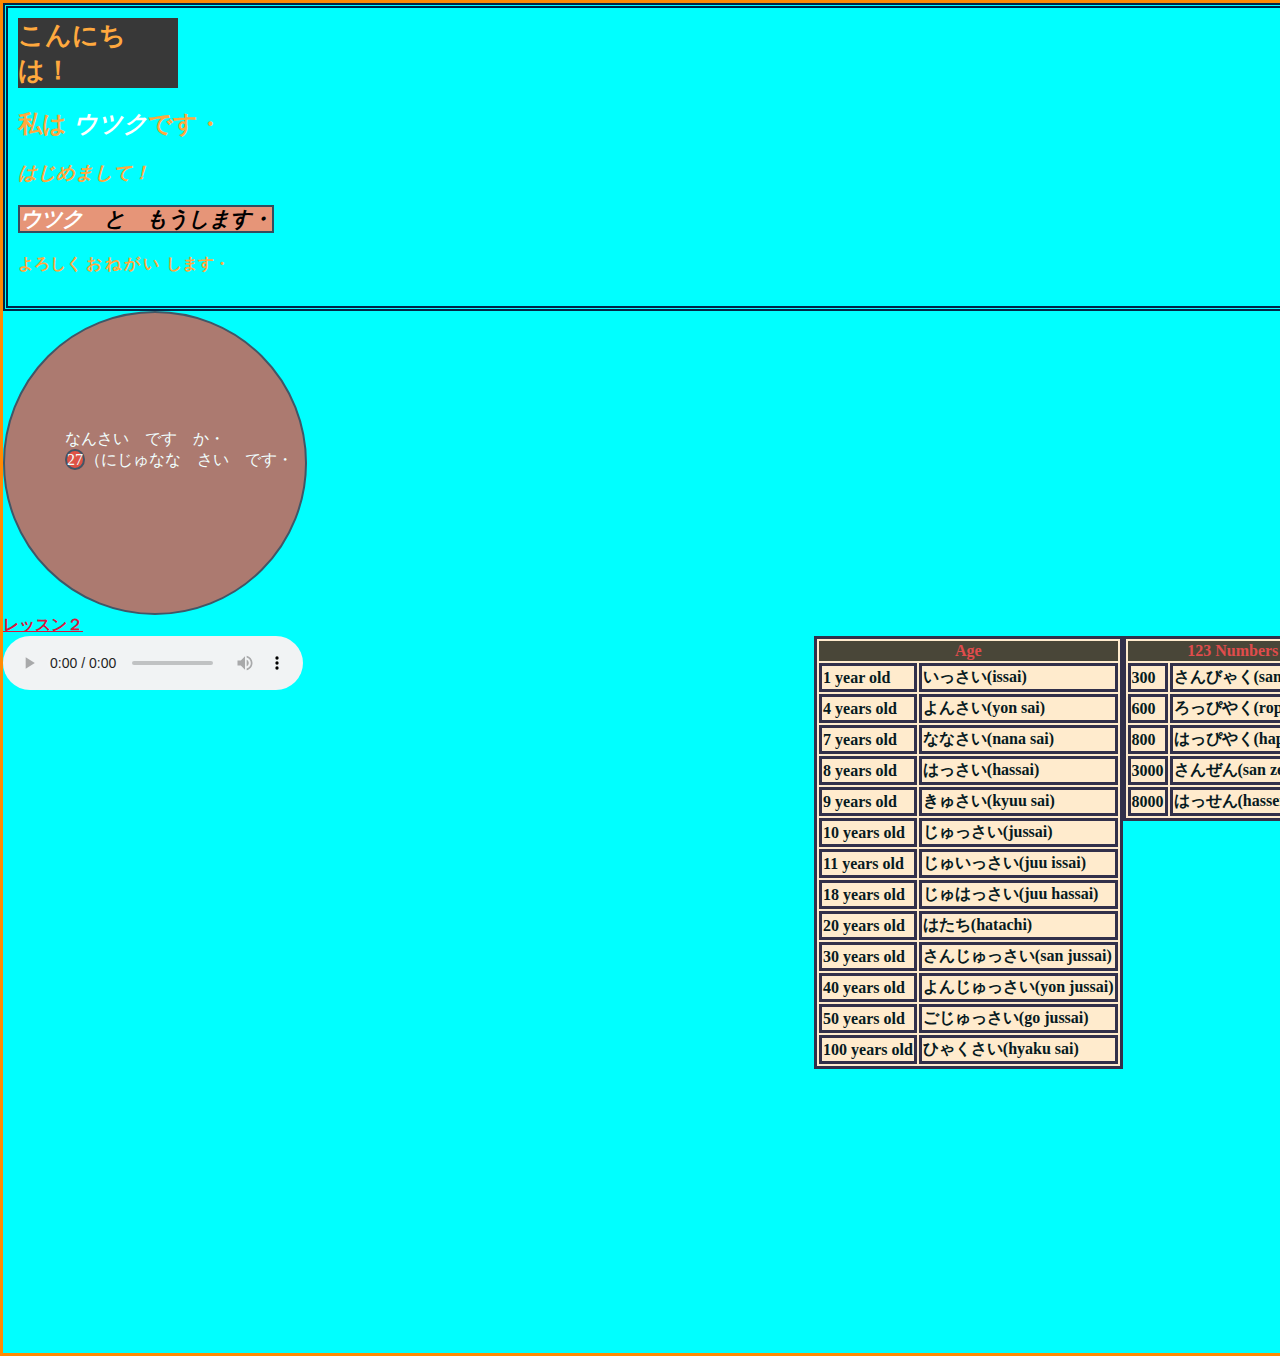
<file: jp.html>
<!DOCTYPE html>
<html lang="jp">
<head>
    <title>日本語</title>
    <link rel="stylesheet" href="jp.css">
    <link rel="stylesheet" href="https://fonts.googleapis.com/css?family=Mansalva&display=swap">
</head>
<body>
    <section class="s1">
        <header>
            <div id="intro">こんにちは！</div>
            <h2>私は <strong class="utku">ウツク</strong>です・</h2>
            <h3><i>はじめまして！</i></h3>
            <span class="squire"><strong class="utku">ウツク</strong>　と　もうします・</span><br>
            <h4>よろしく <span style="letter-spacing: 3px">おねがい</span> します・</h4>
            
        </header>
    </section>
    <div class="box">
        <p id="pcircle">
        なんさい　です　か・<br><span class="box">27</span>（にじゅなな　さい　です・
        </p>
    </div>
    <div><a class="nav" href="lessond.html">レッスン２</a> </div>
    <section class="s3">
            <table id="t1">
                <thead> 
                    <tr>
                        <th colspan="2"><div id="numbers">123 Numbers</div>
                        </th>
                    </tr>
                </thead>   
            <tbody>
                <tr>
                    <td>300</td>
                    <td>さんびゃく(san byaku)</td>
                </tr>
                <tr>
                    <td>600</td>
                    <td>ろっぴやく(roppyaku)</td>
                </tr>
                <tr>
                    <td>800</td>
                    <td>はっぴやく(happyaku)</td>
                </tr>
                <tr>
                    <td>3000</td>
                    <td>さんぜん(san zen)</td>
                </tr>
                <tr>
                    <td>8000</td>
                    <td>はっせん(hassen)</td>
                </tr>
            </tbody>
        </table>
    
        <table>
                <thead> 
                    <tr>
                        <th colspan="2"><div id="age">Age</div>
                        </th>
                    </tr>
                </thead>   
            <tbody>
                <tr>
                    <td>1 year old</td>
                    <td>いっさい(issai)</td>
                </tr>
                <tr>
                    <td>4 years old</td>
                    <td>よんさい(yon sai)</td>
                </tr>
                <tr>
                    <td>7 years old</td>
                    <td>ななさい(nana sai)</td>
                </tr>
                <tr>
                    <td>8 years old</td>
                    <td>はっさい(hassai)</td>
                </tr>
                <tr>
                    <td>9 years old</td>
                    <td>きゅさい(kyuu sai)</td>
                </tr>
                <tr>
                    <td>10 years old</td>
                    <td>じゅっさい(jussai)</td>
                </tr>    
                <tr>
                    <td>11 years old</td>
                    <td>じゅいっさい(juu issai)</td>
                </tr>
                <tr>
                    <td>18 years old</td>
                    <td>じゅはっさい(juu hassai)</td>
                </tr>
                <tr>
                    <td>20 years old</td>
                    <td>はたち(hatachi)</td>
                </tr>
                <tr>
                    <td>30 years old</td>
                    <td>さんじゅっさい(san jussai)</td>
                </tr>
                <tr>
                    <td>40 years old</td>
                    <td>よんじゅっさい(yon jussai)</td>
                </tr>
                <tr>
                    <td>50 years old</td>
                    <td>ごじゅっさい(go jussai)</td>
                </tr>
                <tr>
                    <td>100 years old</td>
                    <td>ひゃくさい(hyaku sai)</td>
                </tr>
            </tbody>
        </table>
        <!--unlucky numbers in japan
        <ul>
            <li>4</li>
            <li>9</li>
        </ul>-->
    </section>
    
<footer><audio id="bach" loop controls autoplay src="https://cdn.glitch.com/88a22be4-6021-4f02-a399-ce8627fca120%2FBach.mp3?v=1571426332010">jugili</audio></footer>
<script async src="https://pagead2.googlesyndication.com/pagead/js/adsbygoogle.js"></script>
<script>
     (adsbygoogle = window.adsbygoogle || []).push({
          google_ad_client: "ca-pub-1805217727444689",
          enable_page_level_ads: true
     });
</script>
</body>
</html>
</file>
<file: jp.css>
#intro{
    font-weight: bold;
    font-size: 26px;
    background-color: #383838;
    padding: 0.1px;
    width: 10rem;
}
.utku{
    color: #ffffff;
    font-style: italic;
}

title{
    font-family: 'Mansalva', cursive;
    color: rgba(95, 109, 124, 0.445);
}

body{
    border: 3px solid rgb(255, 138, 3);
    background-color: aqua;
    background-image: url('https://cdn.glitch.com/88a22be4-6021-4f02-a399-ce8627fca120%2Fa.jpg?v=1571426105793');
    background-size: cover;
    background-repeat: no-repeat;
    background-position: center;
    margin: 0px;
    width: 1340px;
    height:1350px;
}

.s1{
    color: #ffa93e;
   padding: 10px;
   border: 5px solid #012546;
   border-style: double;
   box-sizing: content-box;

}
table,td{
    border: 3px solid rgba(22, 22, 56, 0.88);
    background-color:blanchedalmond;
    color: rgb(7, 26, 33);
}

thead{
    background-color: #060800ba;
    color: #e04c4c;
}
tbody{
    font-weight: bold;
}
audio{
    margin: 0px 0px 0px 0px;
}
.box{
    margin: 0px;
    width: 300px;
    height: 300px;
    background-color: #f34335b5;
    border: 2px solid rgb(64, 87, 103);
    border-radius: 50%;
    color: #f1ffff;
}
.squire{
    margin: 0px;
    width: 300px;
    height: 300px;
    background-color:#e69578;
    border: 2px solid rgb(50, 77, 95);
    color: rgb(0, 0, 0);
    font-style: oblique;
    font-weight: bold;
    font-size: 21px;
}
#pcircle{
    width: 300px;
    height: 300px; 
    padding: 100px 0px 0px 60px;
}
.nav{
    color: crimson;
    font-weight: bold;
}
a:hover{
    background-color: rgb(255, 133, 85);
}
.s3{
    overflow: scroll;
    float: right;
    display: inline-block;

}
#t1{
    float: right;
    display: inline-block;
}
div.a{
    display: block;
    float: unset;
}
footer{
    clear: left;
}
</file>
